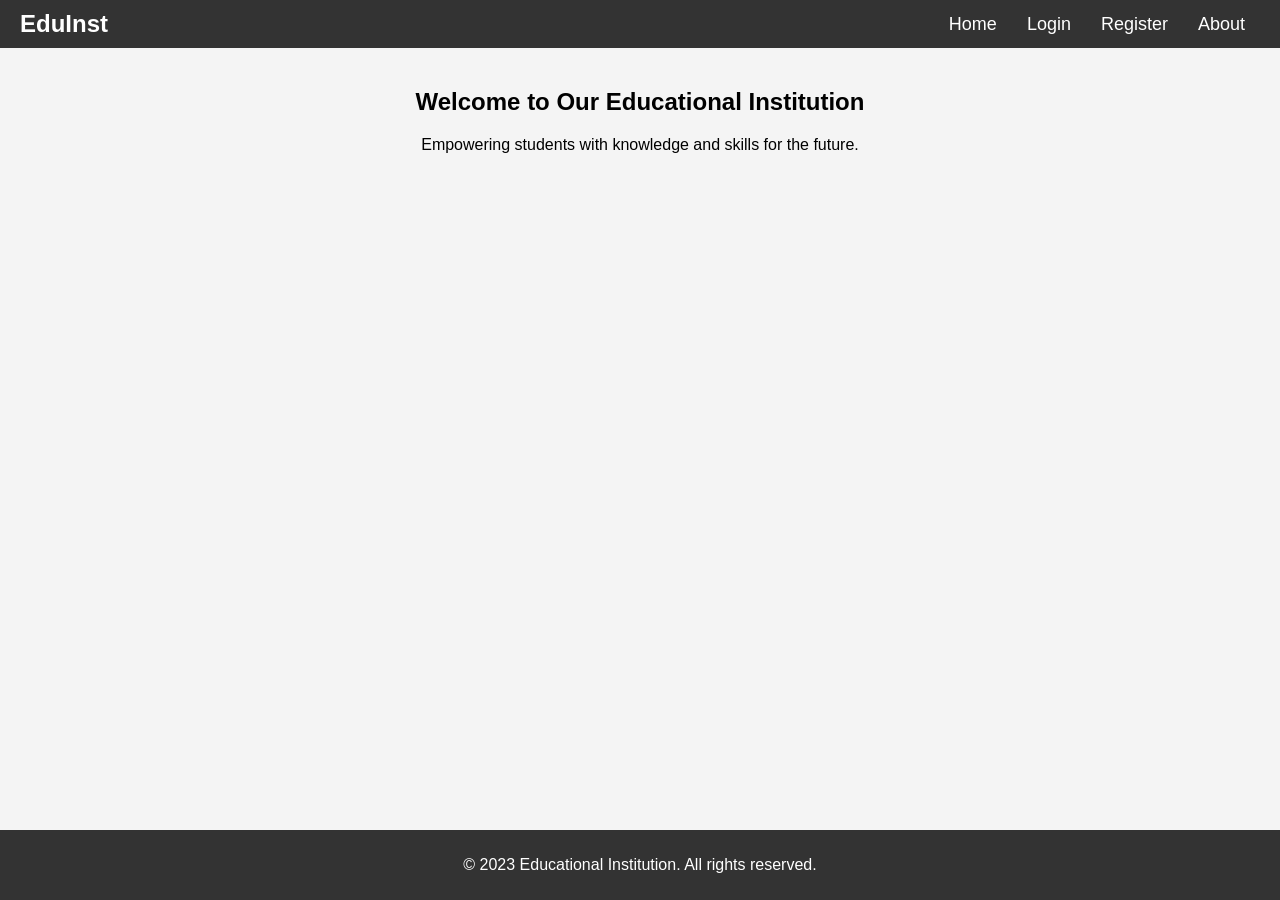
<file: index.html>
<!DOCTYPE html>
<html lang="en">
<head>
    <meta charset="UTF-8">
    <meta name="viewport" content="width=device-width, initial-scale=1.0">
    <title>Educational Institution</title>
    <link rel="stylesheet" href="styles.css"> <!-- Link to the CSS file -->
</head>
<body>
    <header>
        <nav>
            <div class="logo">EduInst</div>
            <ul class="nav-links">
                <li><a href="#home">Home</a></li>
                <li><a href="#login">Login</a></li>
                <li><a href="#register">Register</a></li>
                <li><a href="#about">About</a></li>
            </ul>
            <div class="menu-toggle" id="mobile-menu">
                <span class="bar"></span>
                <span class="bar"></span>
                <span class="bar"></span>
            </div>
        </nav>
    </header>

    <section id="home" class="page active">
        <h1>Welcome to Our Educational Institution</h1>
        <p>Empowering students with knowledge and skills for the future.</p>
    </section>

    <section id="login" class="page">
        <h1>Login</h1>
        <form id="loginForm">
            <label for="username">Username:</label>
            <input type="text" id="username" name="username" required>
            <br>
            <label for="password">Password:</label>
            <input type="password" id="password" name="password" required>
            <br>
            <button type="submit">Login</button>
        </form>
    </section>

    <section id="register" class="page">
        <h1>Register</h1>
        <form id="registerForm">
            <label for="fullname">Full Name:</label>
            <input type="text" id="fullname" name="fullname" required>
            <br>
            <label for="email">Email:</label>
            <input type="email" id="email" name="email" required>
            <br>
            <label for="newPassword">Password:</label>
            <input type="password" id="newPassword" name="newPassword" required>
            <br>
            <button type="submit">Register</button>
        </form>
    </section>

    <section id="about" class="page">
        <h1>About Our Institution</h1>
        <p>We are a leading educational institution dedicated to providing quality education and fostering innovation.</p>
    </section>

    <footer>
        <p>&copy; 2023 Educational Institution. All rights reserved.</p>
    </footer>

    <script src="script.js"></script> <!-- Link to the JavaScript file -->
</body>
</html>
</file>
<file: styles.css>
/* General Styles */
body {
    font-family: Arial, sans-serif;
    margin: 0;
    padding: 0;
    background-color: #f4f4f4;
}

header {
    background-color: #333;
    color: white;
    padding: 10px 20px;
}

nav {
    display: flex;
    justify-content: space-between;
    align-items: center;
}

.logo {
    font-size: 24px;
    font-weight: bold;
}

.nav-links {
    list-style-type: none;
    display: flex;
    margin: 0;
    padding: 0;
}

.nav-links li {
    margin: 0 15px;
}

.nav-links a {
    color: white;
    text-decoration: none;
    font-size: 18px;
}

.menu-toggle {
    display: none;
    flex-direction: column;
    cursor: pointer;
}

.menu-toggle .bar {
    width: 25px;
    height: 3px;
    background-color: white;
    margin: 4px 0;
}

.page {
    padding: 20px;
    text-align: center;
    display: none;
}

.page.active {
    display: block;
}

footer {
    background-color: #333;
    color: white;
    text-align: center;
    padding: 10px 0;
    position: fixed;
    width: 100%;
    bottom: 0;
}

form {
    display: inline-block;
    text-align: left;
    max-width: 400px;
    width: 100%;
    padding: 20px;
    background-color: white;
    border-radius: 8px;
    box-shadow: 0 0 10px rgba(0, 0, 0, 0.1);
}

form label {
    display: block;
    margin: 10px 0 5px;
}

form input {
    width: 100%;
    padding: 8px;
    margin-bottom: 10px;
    border: 1px solid #ccc;
    border-radius: 4px;
}

form button {
    padding: 10px 20px;
    background-color: #333;
    color: white;
    border: none;
    cursor: pointer;
    border-radius: 4px;
}

form button:hover {
    background-color: #555;
}

/* Responsive Styles */
@media (max-width: 768px) {
    .nav-links {
        display: none;
        flex-direction: column;
        width: 100%;
        background-color: #333;
    }

    .nav-links.active {
        display: flex;
    }

    .nav-links li {
        margin: 10px 0;
        text-align: center;
    }

    .menu-toggle {
        display: flex;
    }
}
</file>
